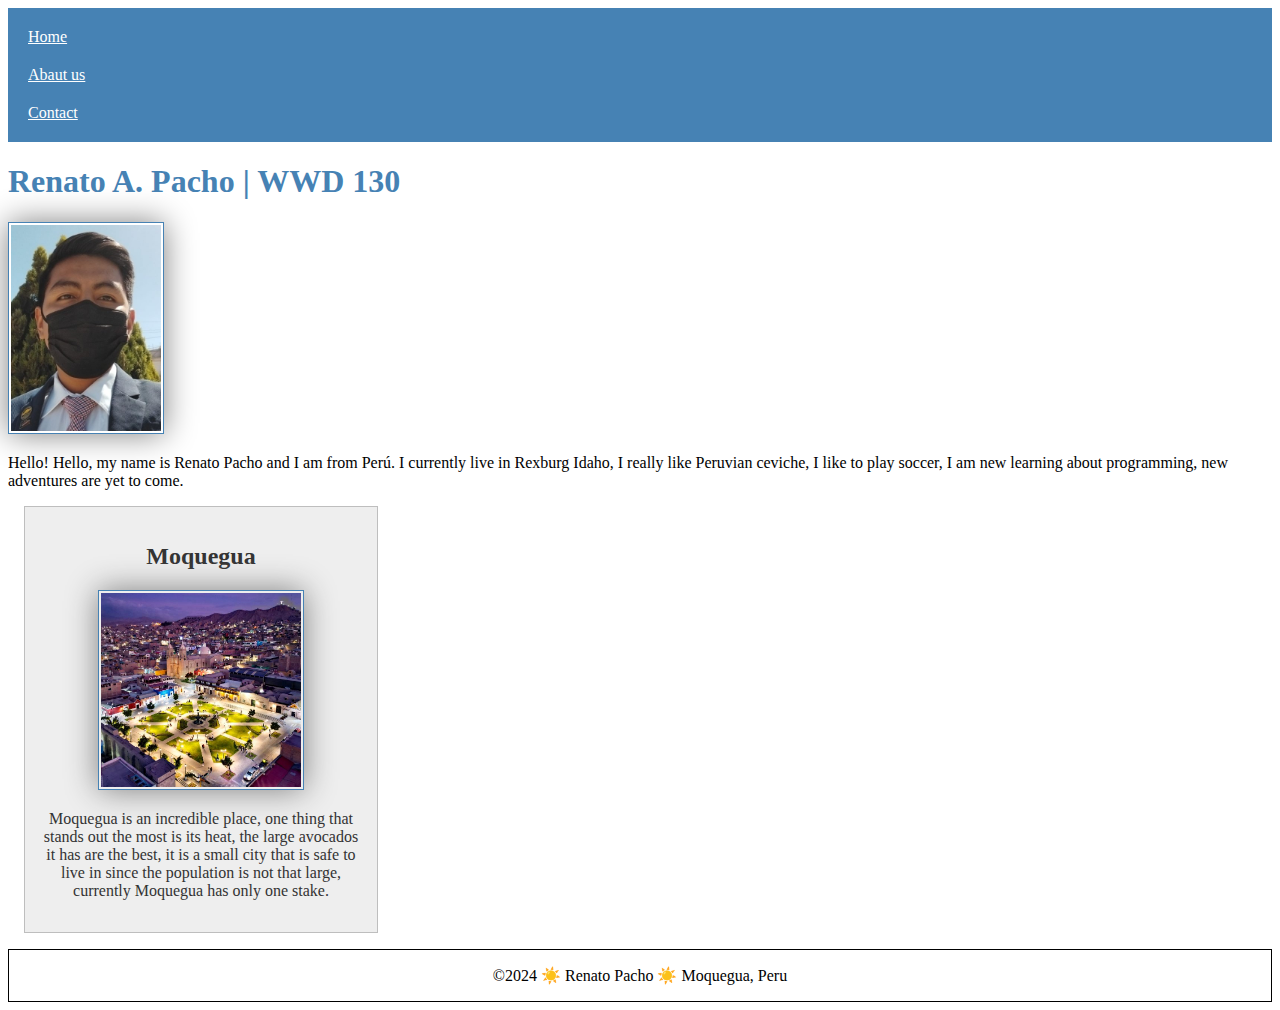
<file: index.html>
<!DOCTYPE html>
<html lang="en-US">
<head>
<meta charset="utf-8">
<title>Renato A. Pacho | WWD 130</title>
<meta name="description" content="Renato Pacho BYU-Idaho WDD 130 course home page">
<meta name="author" content="Renato Pacho">

<link rel="stylesheet" href="styles/styles.css">
</head>
<body>
<header>  
<nav>
    <a href="#">Home</a>
    <a href="wwr/">Abaut us</a>
    <a href="wwr/site-plan-rafting.html">Contact</a>
</nav>
</header>
<main>
    <h1>Renato A. Pacho | WWD 130</h1>
    <img src="images/profile.jpg" alt="Hello, my name is Renato Pacho" width="200">
    <p>Hello! Hello, my name is Renato Pacho and I am from Perú. I currently live in Rexburg Idaho, I really like Peruvian ceviche, I like to play soccer, I am new learning about programming, new adventures are yet to come.</p>
</main>
<aside>
    <h2>Moquegua</h2>
    <img src="images/moquegua.jpg" alt="Moquegua landscape">
    <p>Moquegua is an incredible place, one thing that stands out the most is its heat, the large avocados it has are the best, it is a small city that is safe to live in since the population is not that large, currently Moquegua has only one stake.</p>
</aside>
<footer>
    <p>&copy;2024 ☀️ Renato Pacho ☀️ Moquegua, Peru</p>
</footer>
</file>
<file: styles/styles.css>
nav{
    background-color: steelblue;
    padding: 10px;
}

nav a {
    color: white;
    padding: 10px;
    display: block;
}

h1 {
    color: steelblue;
}

img {
    width: 150px;
    height: auto;
    border: 1px solid steelblue;
    padding: 2px;
    box-shadow: 0 0 30px gray;
}

p {
    padding: 0px;
}

aside{
    width: 20rem;
    margin: 1rem;
    border: 1px solid rgba(0, 0, 0, 0.2);
    padding: 1rem;
    background-color: #eee;
    color: #333;
    text-align: center;
}

aside img {
    width: 200px;
    height: auto;
}

main img {
    width: 150px;
    height: auto;
}

footer{
    margin-top: 15px;
    border: 1px solid #000;
    text-align: center;
}
</file>
